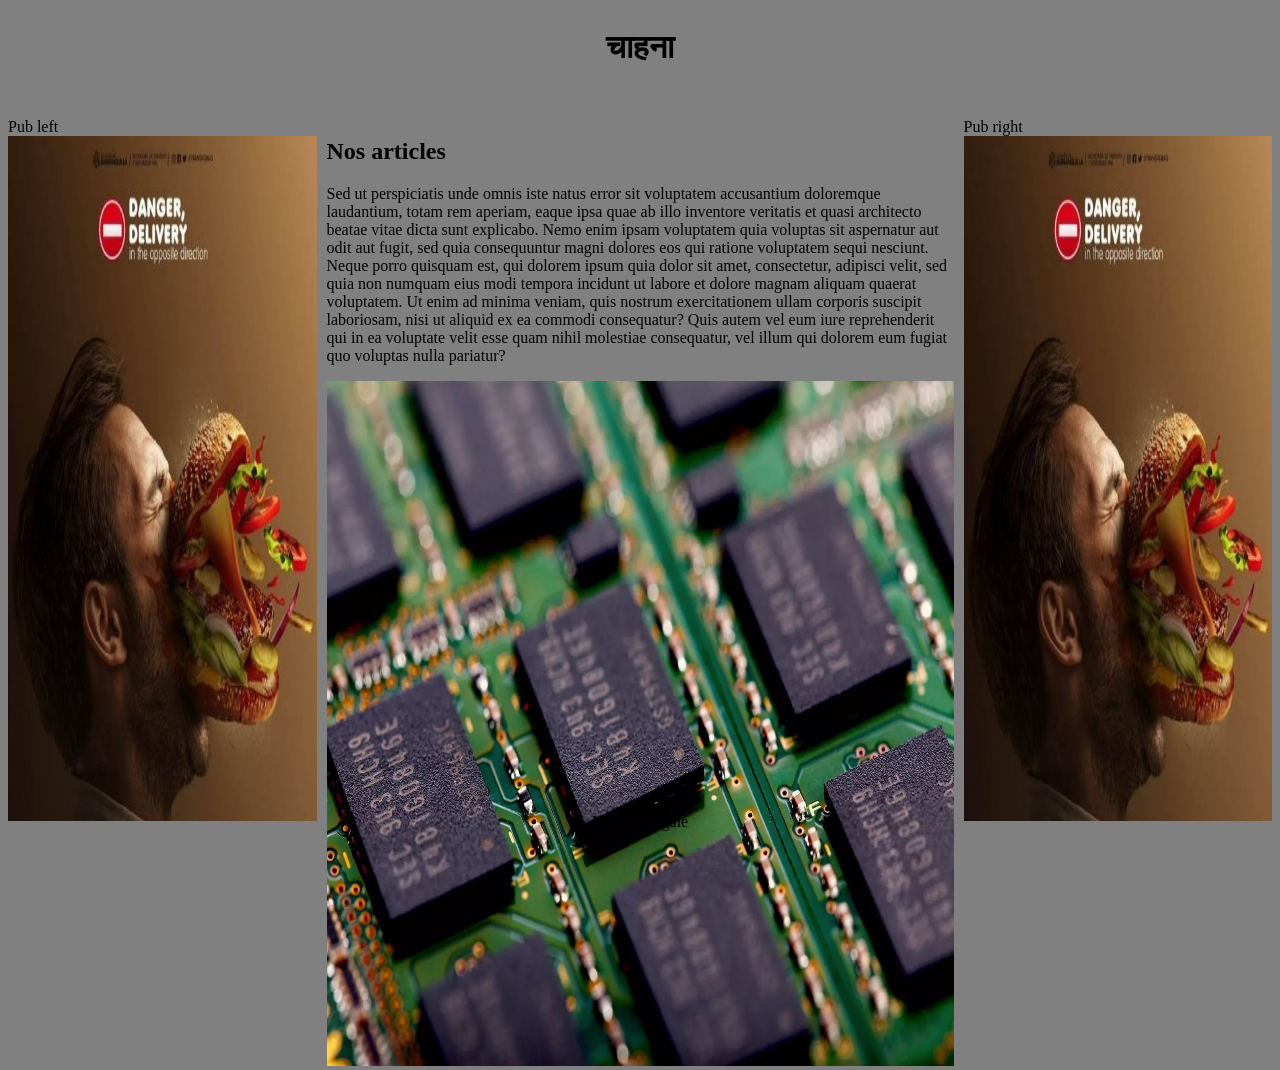
<file: index.html>
<!DOCTYPE html>
<head>
    <title>DM : चाहना</title>
    <link rel="stylesheet" href="assets/style.css">
</head>

<body>
    <div class="general_grid">
        <div class="banner">
            <h1>चाहना</h1> <!--Veux en Hindi-->
        </div>

        <div class="main">
            <h2>Nos articles</h2>
            <p>Sed ut perspiciatis unde omnis iste natus error sit voluptatem accusantium doloremque laudantium, totam rem aperiam, eaque ipsa quae ab illo inventore veritatis et quasi architecto beatae vitae dicta sunt explicabo. Nemo enim ipsam voluptatem quia voluptas sit aspernatur aut odit aut fugit, sed quia consequuntur magni dolores eos qui ratione voluptatem sequi nesciunt. Neque porro quisquam est, qui dolorem ipsum quia dolor sit amet, consectetur, adipisci velit, sed quia non numquam eius modi tempora incidunt ut labore et dolore magnam aliquam quaerat voluptatem. Ut enim ad minima veniam, quis nostrum exercitationem ullam corporis suscipit laboriosam, nisi ut aliquid ex ea commodi consequatur? Quis autem vel eum iure reprehenderit qui in ea voluptate velit esse quam nihil molestiae consequatur, vel illum qui dolorem eum fugiat quo voluptas nulla pariatur?</p>
            <img src="assets/ram.jpg" 
                alt="RAM"
                width="100%"
                height="100%"
            />
        </div>

        <div class="pub_left">
            Pub left
            <img 
                src="assets/idee-publicite-affiche.jpg" 
                alt="PUB"
                width="100%"
                height="100%"
            />
        </div>

        <div class="pub_right">
            Pub right
            <img 
                src="assets/idee-publicite-affiche.jpg" 
                alt="PUB"
                width="100%"
                height="100%"
            />
        </div>

        <div class="legal_mention">
            Mention légale
        </div>
      </div>
</body>
</file>
<file: assets/style.css>
html{
    background-color: gray;
    font-family: 'Times New Roman', Times, serif;
}

.general_grid {
    display: grid;
    grid-template-columns: repeat(4, 1fr); /*fr = fragments*/
    grid-gap: 10px;
    grid-auto-rows: minmax(100px, auto);
}

.banner {
    grid-column: 1 / 5;
    grid-row: 1;

    text-align: center;
}
.main {
    grid-column: 2 / 4;
    grid-row: 2 / 4;
}
.pub_left {
    grid-column: 1;
    grid-row: 2 / 4;
}
.pub_right {
    grid-column: 4;
    grid-row: 2 / 4;
}
.legal_mention{
    grid-column: 1 / 5;
    grid-row: 4;

    text-align: center;
    vertical-align: middle;
}
</file>
